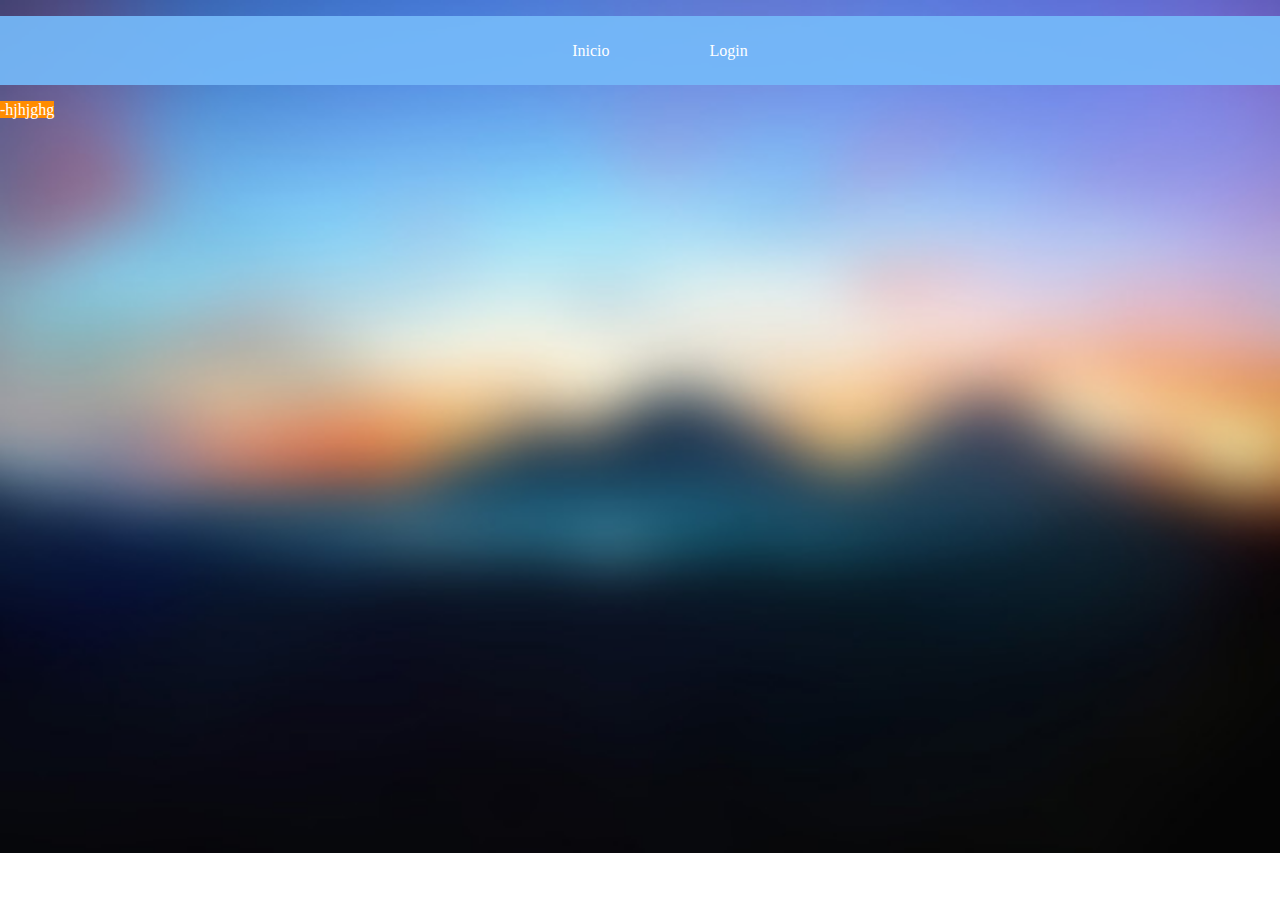
<file: index.html>
<!DOCTYPE html>
<html lang="es">

    <head>
        <meta charset="UTF-8">
        <meta name="viewport" content="width=device-width, initial-scale=1.0">
        <title>Tarea viernes 10-09-2020</title>
        <link rel="stylesheet" href="estiloss.css">
        <script src="javaS.js"></script>
    </head>

    <body>
        <div class="contenedor1">
            <nan class="navegacion">
                <ul>
                    <li><a href="index.html">Inicio</a></li>
                    <li><a href="login.html">Login</a></li>
                </ul>
            </nan>
        </div>

        <div class="mostrarnesaje">
            <label name="mensaje " id="texmensaje" for="">-hjhjghg</label>
        </div>

        
    </body>

</html>
</file>
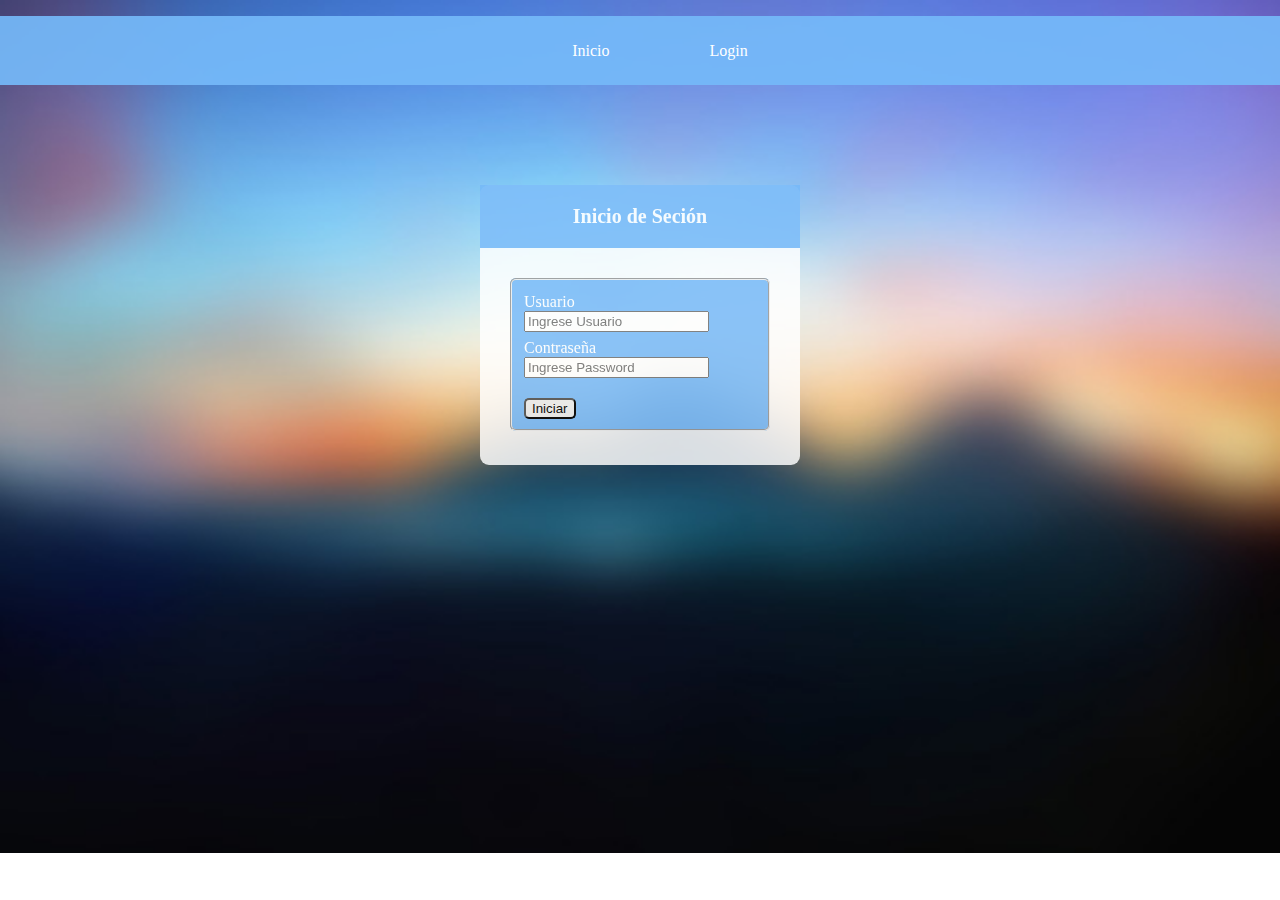
<file: login.html>
<!DOCTYPE html>
<html lang="es">

    <head>
        <meta charset="UTF-8">
        <meta name="viewport" content="width=device-width, initial-scale=1.0">
        <title>Tarea viernes 10-09-2020</title>
        <link rel="stylesheet" href="estiloss.css">
        <script src="javaS.js"></script>
    </head>

    <body>
        <div class="contenedor1">
            <nan class="navegacion">
                <ul>
                    <li><a href="index.html">Inicio</a></li>
                    <li><a href="login.html">Login</a></li>
                </ul>
            </nan>
        </div>

        <div class="infologin">
            <h1>Inicio de Seción</h1>
            <fieldset class="caja">
                <label for="">Usuario</label>
                <input type="text" placeholder="Ingrese Usuario" id="texUser">
                <label for="">Contraseña</label>
                <input type="password" placeholder="Ingrese Password" id="texpass">
                <button type="button" ondblclick="login()">Iniciar</button>  
                
            </fieldset>
            </div>
        </div>


      

    </body>

</html>
</file>
<file: estiloss.css>
body {
    margin: 0;
    background: url(1.jpg) no-repeat center top;
    background-size: cover;
    color: white;
    font-family: Georgia, times, serif;
}



.navegacion ul {
    background: rgba(117, 185, 248, 0.925);
    display: flex;
    list-style: none;
    justify-content: center;
    align-items: center;

}

.navegacion ul li a {
    color: white;
    text-decoration: none;
    display: flex;
    padding: 1.6rem 50px;
}

.navegacion ul li a:hover {
    background: rgba(195, 226, 255, 0.925);;
}

.infologin{
    background:  rgba(255, 255, 255, 0.925);
    opacity:0.9;
    width: 25%;
    height: 280px;
    margin: auto;
    margin-top: 100px;
    padding: 0;
    border-radius: 9px;
}

.infologin h1{
    text-align: center;
    background: rgba(117, 185, 248, 0.925);
    padding: 20px;
    font-size: 20px;
}

.caja{
    margin: 30px;
    background: rgba(117, 185, 248, 0.925);
    border-radius: 6px;
}


.caja label{
    display: flex;
    margin-top: 3%;
    
    
}
.caja input{
    display: flex;    
}

.caja button{
    margin-top: 20px;
    border-radius: 5px;
}

.caja button:hover{
    margin-top: 20px;
    border-radius: 5px;
    color: white;
    background:  rgba(117, 185, 248, 0.925)
}

.mostrarnesaje label{
    background: darkorange;
    width: 40px;
    
}
</file>
